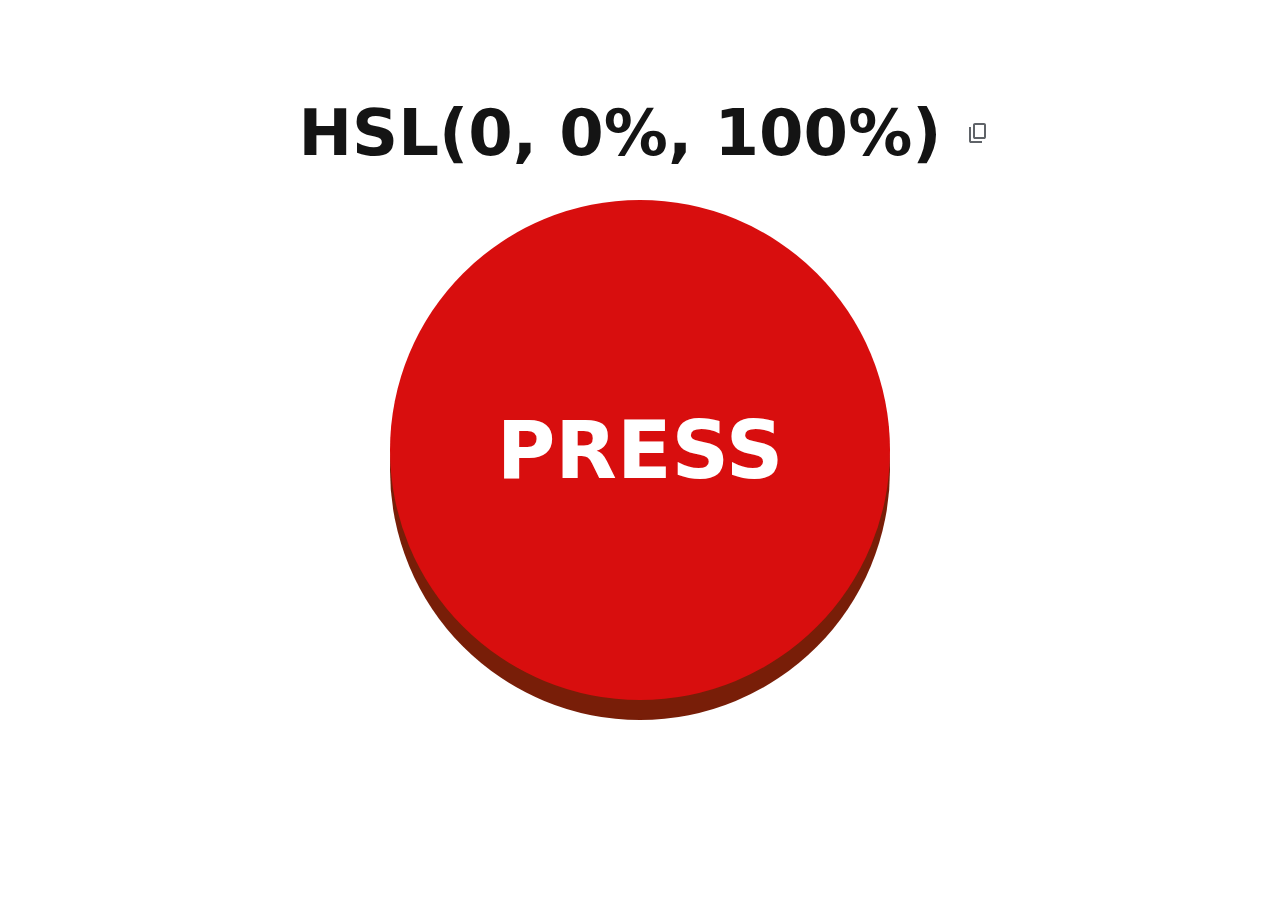
<file: boton/index.html>
<!DOCTYPE html>
<html lang="en">
<head>
    <meta charset="UTF-8">
    <meta name="viewport" content="width=device-width, initial-scale=1.0">
    <link rel="stylesheet" href="./css/styles-prueba.css">
    <title>Press the button</title>
</head>
<body>
    <div id="main">
        <button id="button">
            PRESS
        </button>
        <div id="color-div">
            <span id="hsl-text">HSL(0, 0%, 100%)</span>
            <button id="clipboard-button">
                <svg id="clipboard-svg" xmlns="http://www.w3.org/2000/svg" height="24px" viewBox="0 -960 960 960" width="24px" fill="#5f6368"><path d="M360-240q-33 0-56.5-23.5T280-320v-480q0-33 23.5-56.5T360-880h360q33 0 56.5 23.5T800-800v480q0 33-23.5 56.5T720-240H360Zm0-80h360v-480H360v480ZM200-80q-33 0-56.5-23.5T120-160v-560h80v560h440v80H200Zm160-240v-480 480Z"/></svg>
            </button>
        </div>
        <div id="color-copy-text">
            <p>Color copiado al portapapeles</p>
        </div>
    </div>


    <script src="./js/prueba-script.js"></script>
</body>
</html>
</file>
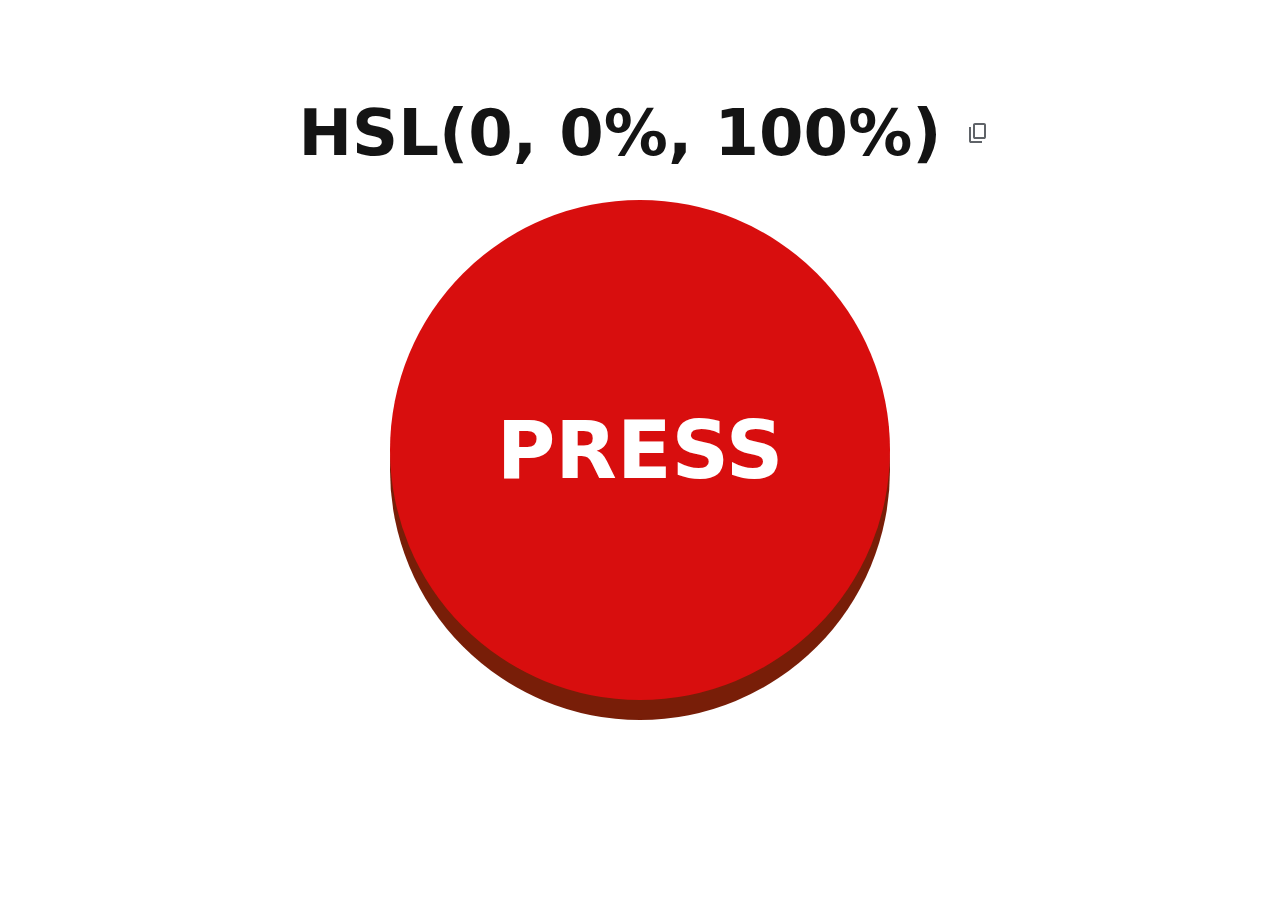
<file: boton/prueba.html>
<!DOCTYPE html>
<html lang="en">
<head>
    <meta charset="UTF-8">
    <meta name="viewport" content="width=device-width, initial-scale=1.0">
    <link rel="stylesheet" href="./css/styles-prueba.css">
    <title>Press the button</title>
</head>
<body>
    <div id="main">
        <button id="button">
            PRESS
        </button>
        <div id="color-div">
            <span id="hsl-text">HSL(0, 0%, 100%)</span>
            <button id="clipboard-button">
                <svg id="clipboard-svg" xmlns="http://www.w3.org/2000/svg" height="24px" viewBox="0 -960 960 960" width="24px" fill="#5f6368"><path d="M360-240q-33 0-56.5-23.5T280-320v-480q0-33 23.5-56.5T360-880h360q33 0 56.5 23.5T800-800v480q0 33-23.5 56.5T720-240H360Zm0-80h360v-480H360v480ZM200-80q-33 0-56.5-23.5T120-160v-560h80v560h440v80H200Zm160-240v-480 480Z"/></svg>
            </button>
        </div>
        <div id="color-copy-text">
            <p>Color copiado al portapapeles</p>
        </div>
    </div>


    <script src="./js/prueba-script.js"></script>
</body>
</html>
</file>
<file: boton/css/styles-prueba.css>
:root {
    --base: hsl(0, 88%, 45%);
    --sombra:  hsl(12, 88%, 25%);
    --thickness: 1.25rem;
    
}
* {
    margin: 0;
    padding: 0;
    font-family: system-ui;
}

#main {
    display: flex;
    align-items: center;
    justify-content: center;
    height: 100vh;    
    flex-direction: column;
}

#color-div {
    /* border: 2px solid var(--base); */
    display: flex;
    justify-content: center;
    align-items: center;
    margin-top: 5rem;
    position: absolute;
    top: 0;
    left: 50;
}
span {
    font-weight: bold;
    padding: 1rem;
    font-size: 4rem;
    color: #141414;
    overflow: hidden;
}

#button {
    width: 500px;
    height: 500px;
    padding: 4rem 6rem;
    border-radius: 500px;
    font-size: 5rem;
    color: white;
    background: var(--base);
    cursor: pointer;
    /* border: var(--thickness) solid var(--base); */
    border: none;
    box-shadow: 0rem var(--thickness) var(--sombra);
    font-weight: 800;
    transition:  100ms ease;
}

#button:active {
    margin-top: 3rem;
    box-shadow: none;
}

#button:focus {
    border: transparent;
}

#clipboard-button {
    cursor: pointer;
    padding: .5rem;
    background: transparent;
    border: none;
    display: flex;
    justify-content: center;
}

#clipboard-button:hover {
    background-color: #cccc;
    border-radius: 2rem;
}

#color-copy-text {
    visibility: hidden;
    position: absolute;
    bottom: 10px;
    right: 10px;
    padding: 1rem;
    font-weight: 600;
    transition: 150ms ease;
    
}
</file>
